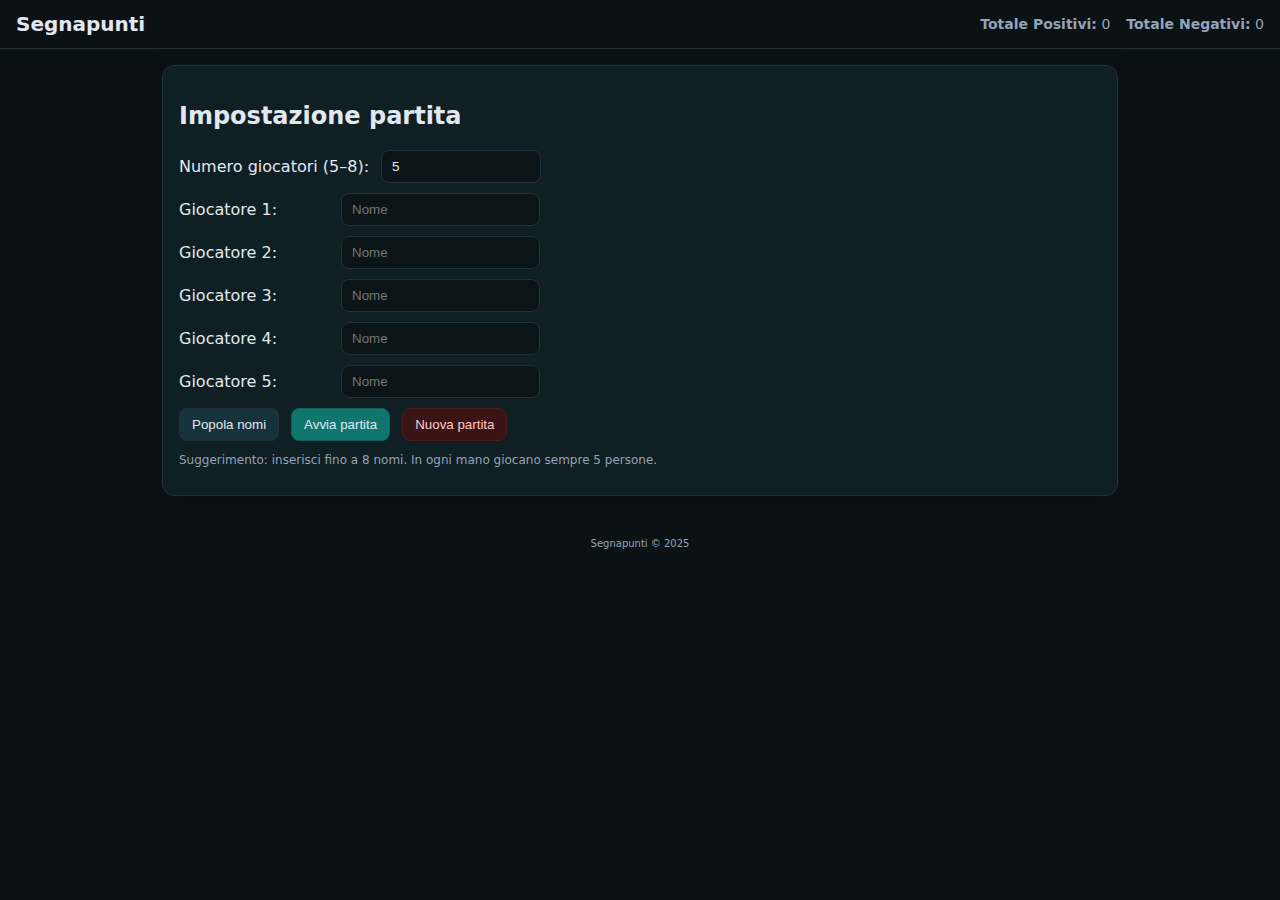
<file: index.html>
<!doctype html>
<html lang="it">
<head>
  <meta charset="utf-8" />
  <meta name="viewport" content="width=device-width, initial-scale=1, viewport-fit=cover" />
  <title>Segnapunti Briscola Chiamata</title>

  <!-- PWA -->
  <meta name="theme-color" content="#0f766e" />
  <link rel="manifest" href="./manifest.webmanifest">
  <link rel="apple-touch-icon" href="./icons/icon-192.png">
  <link rel="icon" href="data:image/svg+xml,%3Csvg xmlns='http://www.w3.org/2000/svg' width='256' height='256'%3E%3Crect width='100%25' height='100%25' fill='%230f766e'/%3E%3Ctext x='50%25' y='55%25' dominant-baseline='middle' text-anchor='middle' font-size='120' fill='white'%3ES%3C/text%3E%3C/svg%3E">

  <!-- Styles -->
  <link rel="stylesheet" href="./styles.css" />
</head>
<body>
  <header class="app-header">
    <h1>Segnapunti</h1>
    <div class="totals">
      <div><strong>Totale Positivi:</strong> <span id="sum-positive">0</span></div>
      <div><strong>Totale Negativi:</strong> <span id="sum-negative">0</span></div>
    </div>
    <!-- NUOVO: reset visibile sempre -->
    <button id="clear-game-top" class="danger small">Nuova partita</button>
  </header>

  <main class="container">
    <!-- Setup Giocatori -->
    <section class="card" id="setup-card">
      <h2>Impostazione partita</h2>
      <div class="row">
        <label>Numero giocatori (5–8):</label>
        <input id="player-count" type="number" min="5" max="8" value="5" />
      </div>
      <div id="players-list"></div>
      <div class="row">
        <button id="add-players">Popola nomi</button>
        <button id="start-game" class="primary">Avvia partita</button>
        <button id="clear-game" class="danger">Nuova partita</button>
      </div>
      <p class="help">Suggerimento: inserisci fino a 8 nomi. In ogni mano giocano sempre 5 persone.</p>
    </section>

    <!-- Stato Giocatori -->
    <section class="card hidden" id="status-card">
      <h2>Giocatori e punteggi</h2>
      <div id="scoreboard"></div>
      <div class="row space-between">
        <div>
          <button id="export-game">Esporta JSON</button>
          <label class="file">
            <input type="file" id="import-game" accept="application/json" />
            Importa JSON
          </label>
        </div>
        <button id="undo-last" class="secondary">Annulla ultima mano</button>
      </div>
    </section>

    <!-- Nuova Mano -->
    <section class="card hidden" id="round-card">
      <h2>Nuova mano</h2>
      <div class="row">
        <label>Giocatori attivi (5):</label>
        <div id="active-players" class="chips"></div>
        <button id="edit-active" class="secondary">Modifica</button>
      </div>

      <div class="row">
        <label>Chiamatore:</label>
        <select id="caller"></select>
      </div>
      <div class="row">
        <label>Compagno:</label>
        <select id="partner"></select>
      </div>

      <div class="row">
        <label>Chiamata:</label>
        <input id="call-value" type="number" inputmode="numeric" min="76" max="120" step="1" value="80" />
        <span class="hint">Valori ammessi: 76–120</span>
      </div>

      <div class="row">
        <label class="switch">
          <input type="checkbox" id="cappotto" />
          <span> Cappotto (raddoppia punti, vincono solo Chiamatore+Compagno)</span>
        </label>
      </div>

      <fieldset class="row">
        <legend>Esito</legend>
        <label><input type="radio" name="winners" value="called" checked /> Chiamata vinta (Chiamatore+Compagno)</label>
        <label><input type="radio" name="winners" value="poor" id="poor-win-radio" /> Poveri vincono</label>
      </fieldset>

      <div class="row">
        <button id="save-round" class="primary">Registra mano</button>
      </div>

      <div class="row">
        <strong>Panchina prossima mano (auto):</strong>
        <div id="bench-next" class="chips"></div>
      </div>
    </section>

    <!-- Storico -->
    <section class="card hidden" id="history-card">
      <h2>Storico mani</h2>
      <div class="table-wrapper">
        <table id="history-table">
          <thead>
            <tr>
              <th>#</th>
              <th>Chiamata</th>
              <th>Cappotto</th>
              <th>Vincitori</th>
              <th>Chiamatore</th>
              <th>Compagno</th>
              <th>Poveri</th>
              <th>Panchina</th>
              <th>Punti (Δ)</th>
            </tr>
          </thead>
          <tbody></tbody>
        </table>
      </div>
    </section>
  </main>

  <!-- Dialog: modifica attivi -->
  <dialog id="active-dialog">
    <h3>Seleziona i 5 giocatori attivi</h3>
    <div id="active-dialog-list" class="list"></div>
    <div class="row right">
      <button id="cancel-active">Annulla</button>
      <button id="confirm-active" class="primary">Conferma</button>
    </div>
  </dialog>

  <footer class="app-footer">
    <small>Segnapunti © 2025</small>
    <!-- Dialog: rinomina giocatore -->
<dialog id="rename-player-dialog">
  <h3>Rinomina giocatore</h3>
  <input type="hidden" id="rename-player-id" />
  <div class="row">
    <label>Nuovo nome:</label>
    <input type="text" id="rename-player-name" placeholder="Nuovo nome" />
  </div>
  <div class="row right">
    <button id="cancel-rename-player">Annulla</button>
    <button id="confirm-rename-player" class="primary">Salva</button>
  </div>
</dialog>
  </footer>

  <script>
    /* ======= State ======= */
    const LS_KEY = 'segnapunti_v1';
    let state = {
      players: [], // [{id,name,total}]
      rounds: [],  // [{...}]
      activeIds: [], // 5 ids in gioco
    };

    /* ======= Utils ======= */
    const byId = (id) => document.getElementById(id);
    const $ = (sel, root = document) => root.querySelector(sel);
    const $$ = (sel, root = document) => [...root.querySelectorAll(sel)];
    const fmt = (n) => Number.isFinite(n) ? (Math.round(n * 10) / 10).toFixed(1) : '-';
    const clone = (o) => JSON.parse(JSON.stringify(o));
    const findPlayer = (id) => state.players.find(p => p.id === id);
    const nameOf = (id) => findPlayer(id)?.name || '—';

    function saveState() {
      localStorage.setItem(LS_KEY, JSON.stringify(state));
      renderAll();
    }
    function loadState() {
      const raw = localStorage.getItem(LS_KEY);
      if (raw) {
        try {
          const parsed = JSON.parse(raw);
          if (parsed?.players && parsed?.rounds) {
            state = parsed;
          }
        } catch {}
      }
    }
    
function migrateState() {
    // Assicura proprietà removed e rimuove dagli attivi eventuali rimossi
    state.players.forEach(p => {
      if (typeof p.removed !== 'boolean') p.removed = false;
    });
    state.activeIds = state.activeIds.filter(id => {
      const pl = findPlayer(id);
      return pl && !pl.removed;
    });
  }
    

    function initPlayersUI() {
      const container = byId('players-list');
      container.innerHTML = '';
      const count = Number(byId('player-count').value || 5);
      const n = Math.max(5, Math.min(8, count));

      // Build inputs for names (up to n)
      for (let i = 0; i < n; i++) {
        const val = state.players[i]?.name || '';
        const row = document.createElement('div');
        row.className = 'row';
        row.innerHTML = `
          <label>Giocatore ${i+1}:</label>
          <input type="text" id="pname-${i}" placeholder="Nome" value="${val}" />
        `;
        container.appendChild(row);
      }
    }

    function populateDefaultNames() {
      const n = Number(byId('player-count').value || 5);
      for (let i = 0; i < n; i++) {
        const input = byId('pname-' + i);
        if (input && !input.value.trim()) {
          input.value = 'Giocatore ' + (i + 1);
        }
      }
    }

    function startGame() {
      const n = Number(byId('player-count').value || 5);
      if (n < 5 || n > 8) {
        alert('Il numero di giocatori deve essere tra 5 e 8.');
        return;
      }
      const players = [];
      for (let i = 0; i < n; i++) {
        const name = byId('pname-' + i)?.value.trim();
        if (!name) {
          alert('Inserisci tutti i nomi.');
          return;
        }
        players.push({ id: crypto.randomUUID(), name, total: 0, removed: false });
      }
      state.players = players;
      state.rounds = [];
      // Attivi iniziali: primi 5
      state.activeIds = players.slice(0, 5).map(p => p.id);
      saveState();
    }

    function clearGame() {
      if (!confirm('Sicuro di voler azzerare la partita?')) return;
      localStorage.removeItem(LS_KEY);
      state = { players: [], rounds: [], activeIds: [] };
      renderAll();
    }


  function removePlayer(playerId) {
    const p = findPlayer(playerId);
    if (!p) return;
    if (p.removed) {
      alert('Questo giocatore è già stato rimosso.');
      return;
    }

    const wasActive = state.activeIds.includes(p.id);
    const msg = wasActive
      ? `Stai rimuovendo "${p.name}" che è tra i 5 attivi.\n` +
        `Il suo punteggio resterà congelato e dovrai selezionare nuovamente i 5 attivi.`
      : `Stai rimuovendo "${p.name}". Il suo punteggio resterà congelato.`;
    if (!confirm(msg)) return;

    // Congela: impostiamo removed = true. Il totale rimane com'è.
    p.removed = true;

    // Toglilo dagli attivi
    state.activeIds = state.activeIds.filter(id => id !== p.id);

    // Se era selezionato come Chiamatore/Compagno nella UI corrente, azzera le select
    if (byId('caller')?.value === p.id) byId('caller').selectedIndex = 0;
    if (byId('partner')?.value === p.id) byId('partner').selectedIndex = 0;

    // Mantieni integrità attivi
    ensureActiveIntegrity();

    saveState();
  }



  function openRenamePlayerDialog(playerId) {
    const p = findPlayer(playerId);
    if (!p) return;
    byId('rename-player-id').value = p.id;
    const input = byId('rename-player-name');
    input.value = p.name;
    byId('rename-player-dialog').showModal();
    setTimeout(() => input.focus(), 0);
  }

  function confirmRenamePlayer() {
    const id = byId('rename-player-id').value;
    const newName = byId('rename-player-name').value.trim();
    if (!newName) {
      alert('Inserisci un nome valido.');
      return;
    }
    const p = findPlayer(id);
    if (!p) return;
    p.name = newName;
    byId('rename-player-dialog').close();
    saveState();
  }

  function cancelRenamePlayer() {
    byId('rename-player-dialog').close();
  }



    /* ======= Scoring ======= */
    function basePointsForCall(v) {
      v = Number(v);
      if (v >= 76 && v <= 80)   return { caller: 1,  partner: 0.5, poor: 0.5 };
      if (v >= 81 && v <= 85)   return { caller: 2,  partner: 1,   poor: 1   };
      if (v >= 86 && v <= 90)   return { caller: 3,  partner: 1.5, poor: 1.5 };
      if (v >= 91 && v <= 95)   return { caller: 4,  partner: 2,   poor: 2   };
      if (v >= 96 && v <= 100)  return { caller: 5,  partner: 2.5, poor: 2.5 };
      if (v >= 101 && v <= 105) return { caller: 6,  partner: 3,   poor: 3   };
      if (v >= 106 && v <= 110) return { caller: 7,  partner: 3.5, poor: 3.5 };
      if (v >= 111 && v <= 115) return { caller: 8,  partner: 4,   poor: 4   };
      if (v >= 116 && v <= 119) return { caller: 9,  partner: 4.5, poor: 4.5 }; /* NUOVO */
      if (v === 120)            return { caller:10, partner: 5,    poor: 5   };
      return null;
    }

    function computeRoundPoints({ callValue, winners, cappotto, callerId, partnerId, activeIds }) {
      const base = basePointsForCall(callValue);
      if (!base) throw new Error('Valore chiamata non valido. Usa 76–120.');
      const sign = (winners === 'called') ? +1 : -1;
      const mult = cappotto ? 2 : 1;

      const points = {};
      const poorIds = activeIds.filter(id => id !== callerId && id !== partnerId);

      // Assegna punti ai 5 attivi
      for (const pid of activeIds) {
        let val = 0;
        if (pid === callerId) val = base.caller * sign;
        else if (pid === partnerId) val = base.partner * sign;
        else val = base.poor * (-sign);

        points[pid] = val * mult;
      }
      return { points, poorIds };
    }

    /* ======= Rotation (bench next hand) ======= */
    function computeNextBench(totalPlayers, { callerId, partnerId, poorIds }) {
      if (totalPlayers <= 5) return [];
      if (totalPlayers === 6) return [callerId];
      if (totalPlayers === 7) return [callerId, partnerId];
      if (totalPlayers === 8) return poorIds.slice(); // i 3 poveri
      // fallback
      const benchSize = totalPlayers - 5;
      const available = [callerId, partnerId, ...poorIds];
      return available.slice(0, benchSize);
    }

 function applyNextActiveFromBench(benchIds) {
  const allIds = nonRemovedPlayers().map(p => p.id);
  const activeNext = allIds.filter(id => !benchIds.includes(id));
  state.activeIds = activeNext.slice(0, 5);
}

    /* ======= Render ======= */
    function renderAll() {
      const hasPlayers = state.players.length >= 5;

      byId('setup-card').classList.toggle('hidden', hasPlayers);
      byId('status-card').classList.toggle('hidden', !hasPlayers);
      byId('round-card').classList.toggle('hidden', !hasPlayers);
      byId('history-card').classList.toggle('hidden', !hasPlayers);
      // Mostra tasto reset in header solo se c'è una partita in corso
      byId('clear-game-top').classList.toggle('hidden', !hasPlayers);

      if (!hasPlayers) {
        initPlayersUI();
        return;
      }

      renderScoreboard();
      renderActiveArea();
      renderHistory();
      updateTotals();
    }

    function renderScoreboard() {
    const container = byId('scoreboard');
    const rows = state.players.map(p => {
      const isActive = state.activeIds.includes(p.id);
      const removed = !!p.removed;
      const actions = removed
        ? `<span class="badge-removed">RIMOSSO</span>
           <span class="actions-inline">
             <button class="link" data-act="rename" data-id="${p.id}">Rinomina</button>
           </span>`
        : `<span class="actions-inline">
             <button class="link" data-act="rename" data-id="${p.id}">Rinomina</button>
             <button class="link danger" data-act="remove" data-id="${p.id}">Rimuovi</button>
           </span>`;

      return `
        <div class="score-row ${isActive ? 'active' : ''} ${removed ? 'removed' : ''}">
          <div class="name">
            ${p.name}
            ${actions}
          </div>
          <div class="total">${fmt(p.total)}</div>
        </div>
      `;
    }).join('');
    container.innerHTML = `
      <div class="score-header">
        <div class="name">Giocatore</div>
        <div class="total">Totale</div>
      </div>
      ${rows}
    `;

    // Delegazione eventi per pulsanti Rinomina/Rimuovi
    container.querySelectorAll('button[data-act]').forEach(btn => {
      btn.addEventListener('click', (e) => {
        const id = e.currentTarget.getAttribute('data-id');
        const act = e.currentTarget.getAttribute('data-act');
        if (act === 'rename') openRenamePlayerDialog(id);
        if (act === 'remove') removePlayer(id);
      });
    });

    }

    function renderActiveArea() {
      const chips = state.activeIds.map(id => `<span class="chip">${nameOf(id)}</span>`).join('');
      byId('active-players').innerHTML = chips;
ensureActiveIntegrity();
     
const callerSel = byId('caller');
const partnerSel = byId('partner');
const options = state.activeIds.map(id => `<option value="${id}">${nameOf(id)}</option>`).join('');
callerSel.innerHTML = `<option value="" disabled selected>Seleziona...</option>` + options;
partnerSel.innerHTML = `<option value="" disabled selected>Seleziona...</option>` + options;

// Aggiorna bench prossima mano
updateBenchPreview()

    }

    function getWinnersValue() {
      return $('input[name="winners"]:checked')?.value || 'called';
    }

    function updateBenchPreview() {
      const callerId = byId('caller').value || null;
      const partnerId = byId('partner').value || null;
      if (!callerId || !partnerId || callerId === partnerId) {
        byId('bench-next').innerHTML = `<span class="chip ghost">Scegli chiamatore e compagno per vedere la panchina</span>`;
        return;
      }
      const poorIds = state.activeIds.filter(id => id !== callerId && id !== partnerId);
    const bench = computeNextBench(nonRemovedPlayers().length, { callerId, partnerId, poorIds });
      byId('bench-next').innerHTML = bench.length
        ? bench.map(id => `<span class="chip warn">${nameOf(id)}</span>`).join('')
        : `<span class="chip">Nessuno (siamo in 5)</span>`;
    }

    function renderHistory() {
      const tbody = byId('history-table').querySelector('tbody');
      tbody.innerHTML = '';
      state.rounds.forEach((r, idx) => {
        const poveriNames = r.roles.poorIds.map(nameOf).join(', ');
        const benchNames = r.benchIds.map(nameOf).join(', ');
        const delta = Object.entries(r.pointsApplied).map(([pid, v]) =>
          `${nameOf(pid)}: ${fmt(v)}`
        ).join(' · ');
        const tr = document.createElement('tr');
        tr.innerHTML = `
          <td>${idx + 1}</td>
          <td>${r.callValue}</td>
          <td>${r.cappotto ? 'Sì' : 'No'}</td>
          <td>${r.winners === 'called' ? 'Chiamata' : 'Poveri'}</td>
          <td>${nameOf(r.roles.callerId)}</td>
          <td>${nameOf(r.roles.partnerId)}</td>
          <td>${poveriNames}</td>
          <td>${benchNames}</td>
          <td>${delta}</td>
        `;
        tbody.appendChild(tr);
      });
    }

    function updateTotals() {
      const sumPos = state.players.reduce((a, p) => a + (p.total > 0 ? p.total : 0), 0);
      const sumNegAbs = state.players.reduce((a, p) => a + (p.total < 0 ? -p.total : 0), 0);
      byId('sum-positive').textContent = fmt(sumPos);
      byId('sum-negative').textContent = fmt(sumNegAbs);
    }

    function recomputeTotals() {
      state.players.forEach(p => p.total = 0);
      for (const r of state.rounds) {
        for (const [pid, val] of Object.entries(r.pointsApplied)) {
          const pl = findPlayer(pid);
          if (pl) pl.total += val;
        }
      }
    }

    /* ======= Handlers ======= */
    function handleSaveRound() {
      const activeIds = state.activeIds.slice();
      if (activeIds.length !== 5) {
        alert('Devono essere selezionati esattamente 5 giocatori attivi.');
        return;
      }

      const callerId = byId('caller').value;
      const partnerId = byId('partner').value;
      if (!callerId || !partnerId) {
        alert('Seleziona chiamatore e compagno.');
        return;
      }
      if (callerId === partnerId) {
        alert('Chiamatore e compagno devono essere diversi.');
        return;
      }

      const callValue = Number(byId('call-value').value);
      const base = basePointsForCall(callValue);
      if (!base) {
        alert('Chiamata non valida. Valori ammessi: 76–120.');
        return;
      }

      const cappotto = byId('cappotto').checked;
      const winners = getWinnersValue();

      if (cappotto && winners === 'poor') {
        alert('Con Cappotto possono vincere solo Chiamatore e Compagno.');
        return;
      }

      const { points, poorIds } = computeRoundPoints({
        callValue, winners, cappotto, callerId, partnerId, activeIds
      });

      for (const [pid, val] of Object.entries(points)) {
        const pl = findPlayer(pid);
        if (pl) pl.total += val;
      }

    const benchIds = computeNextBench(nonRemovedPlayers().length, { callerId, partnerId, poorIds });
      const round = {
        id: crypto.randomUUID(),
        callValue, cappotto, winners,
        roles: { callerId, partnerId, poorIds },
        activeIds,
        benchIds,
        pointsApplied: points,
        ts: Date.now()
      };
      state.rounds.push(round);
      saveState();

      byId('caller').selectedIndex = 0;
      byId('partner').selectedIndex = 0;
      byId('cappotto').checked = false;
      $('input[name="winners"][value="called"]').checked = true;
      updateBenchPreview();
    }

    function handleUndoLast() {
      if (!state.rounds.length) return;
      if (!confirm('Annullare l’ultima mano?')) return;
      state.rounds.pop();
      recomputeTotals();

      if (state.rounds.length) {
        state.activeIds = state.rounds[state.rounds.length - 1].activeIds.slice();
      } else {
        state.activeIds = state.players.slice(0, 5).map(p => p.id);
      }

      saveState();
    }

    function openActiveDialog() 
{
  const dlg = byId('active-dialog');
  const list = byId('active-dialog-list');
  const selected = new Set(state.activeIds);
  const items = nonRemovedPlayers().map(p => `
    <label class="check">
      <input type="checkbox" value="${p.id}" ${selected.has(p.id) ? 'checked' : ''} />
      <span>${p.name}</span>
    </label>
  `).join('');
  list.innerHTML = items;
  dlg.showModal();
}

    function confirmActiveDialog() {
      const dlg = byId('active-dialog');
      const ids = $$('#active-dialog-list input[type="checkbox"]:checked').map(i => i.value);
      if (ids.length !== 5) {
        alert('Seleziona esattamente 5 giocatori.');
        return;
      }
      state.activeIds = ids;
      dlg.close();
      saveState();
    }

    function handleCappottoToggle() {
      const cappotto = byId('cappotto').checked;
      const poorRadio = byId('poor-win-radio');
      poorRadio.disabled = cappotto;
      if (cappotto && poorRadio.checked) {
        $('input[name="winners"][value="called"]').checked = true;
      }
    }

    function exportGame() {
      const data = clone(state);
      const blob = new Blob([JSON.stringify(data, null, 2)], { type: 'application/json' });
      const url = URL.createObjectURL(blob);
      const a = document.createElement('a');
      a.href = url;
      a.download = `segnapunti_${new Date().toISOString().slice(0,19).replace(/[:T]/g,'-')}.json`;
      a.click();
      URL.revokeObjectURL(url);
    }

    function importGameFile(e) {
      const file = e.target.files?.[0];
      if (!file) return;
      const reader = new FileReader();
      reader.onload = () => {
        try {
          const data = JSON.parse(reader.result);
          if (!Array.isArray(data.players) || !Array.isArray(data.rounds)) {
            throw new Error('Formato non valido');
          }
          state = data;
          saveState();
        } catch (err) {
          alert('Import fallito: ' + err.message);
        }
      };
      reader.readAsText(file);
    }
    

  const nonRemovedPlayers = () => state.players.filter(p => !p.removed);

  function ensureActiveIntegrity() {
    // Toglie dagli attivi eventuali rimossi
    const allowed = new Set(nonRemovedPlayers().map(p => p.id));
    state.activeIds = state.activeIds.filter(id => allowed.has(id));

    // Se mancano giocatori per arrivare a 5 e ce ne sono disponibili, proponi il dialog
    if (state.activeIds.length < 5 && nonRemovedPlayers().length >= 5) {
      // Apri il dialog attivi per forzare la selezione a 5
      openActiveDialog();
    }
  }

    /* ======= Events ======= */
    byId('player-count').addEventListener('change', initPlayersUI);
    byId('add-players').addEventListener('click', populateDefaultNames);
    byId('start-game').addEventListener('click', startGame);
    byId('clear-game').addEventListener('click', clearGame);
    byId('clear-game-top').addEventListener('click', clearGame);

    byId('save-round').addEventListener('click', handleSaveRound);
    byId('undo-last').addEventListener('click', handleUndoLast);
    byId('export-game').addEventListener('click', exportGame);
    byId('import-game').addEventListener('change', importGameFile);

    byId('edit-active').addEventListener('click', openActiveDialog);
    byId('cancel-active').addEventListener('click', () => byId('active-dialog').close());
    byId('confirm-active').addEventListener('click', confirmActiveDialog);

    byId('caller').addEventListener('change', updateBenchPreview);
    byId('partner').addEventListener('change', updateBenchPreview);
    byId('cappotto').addEventListener('change', handleCappottoToggle);

    // Init
    loadState();
    migrateState();
    renderAll();

    // PWA / Service Worker (percorsi relativi per GitHub Pages)
    if ('serviceWorker' in navigator) {
      window.addEventListener('load', () => {
        navigator.serviceWorker.register('./sw.js').catch(() => {});
      });
    }
  </script>
</body>
</html>
</file>
<file: styles.css>
:root {
  --bg: #0b1215;
  --card: #0f1f23;
  --muted: #94a3b8;
  --text: #e2e8f0;
  --accent: #0ea5a6;
  --accent-dark: #0f766e;
  --danger: #ef4444;
  --warn: #f59e0b;
  --ok: #22c55e;
  --border: #22313a;
}

* { box-sizing: border-box; }
html, body {
  margin: 0; padding: 0;
  background: var(--bg); color: var(--text);
  font-family: system-ui, -apple-system, Segoe UI, Roboto, 'Helvetica Neue', Arial, 'Noto Sans', 'Liberation Sans', sans-serif;
  -webkit-font-smoothing: antialiased; -moz-osx-font-smoothing: grayscale;
}
a { color: var(--accent); text-decoration: none; }

.app-header {
  position: sticky; top: 0; z-index: 10;
  background: linear-gradient(180deg, #0b1215, rgba(11,18,21,0.9));
  border-bottom: 1px solid var(--border);
  padding: 12px 16px;
  display: flex; align-items: center; justify-content: space-between; gap: 16px;
}
.app-header h1 { margin: 0; font-size: 20px; }
.app-header .totals { display: flex; gap: 16px; font-size: 14px; color: var(--muted); }

.container { max-width: 980px; margin: 16px auto; padding: 0 12px; }

.card {
  background: var(--card);
  border: 1px solid var(--border);
  border-radius: 12px;
  padding: 16px;
  margin-bottom: 16px;
  box-shadow: 0 10px 30px rgba(0,0,0,0.15);
}
.hidden { display: none; }

.row {
  display: flex; align-items: center; gap: 12px;
  margin: 10px 0;
  flex-wrap: wrap;
}
.row.space-between { justify-content: space-between; }
.row.right { justify-content: flex-end; }
.help, .hint { color: var(--muted); font-size: 12px; }

input[type="text"], input[type="number"], select {
  background: #0b1518; border: 1px solid var(--border); color: var(--text);
  padding: 8px 10px; border-radius: 8px; min-width: 160px;
}
label { min-width: 150px; }

button {
  background: #16333b; color: var(--text); border: 1px solid var(--border);
  padding: 8px 12px; border-radius: 8px; cursor: pointer;
  transition: transform 0.02s ease-in-out, filter 0.15s;
}
button:hover { filter: brightness(1.05); }
button:active { transform: translateY(1px); }
button.primary { background: var(--accent-dark); border-color: #0b615a; }
button.secondary { background: #14272e; }
button.danger { background: #3a1414; border-color: #4d1a1a; color: #fecaca; }

/* NUOVO: variante compatta per l'header */
button.small { padding: 6px 8px; font-size: 12px; }

.file input { display: none; }
.file { background: #14272e; padding: 8px 12px; border-radius: 8px; border: 1px dashed var(--border); cursor: pointer; }

.switch { display: flex; align-items: center; gap: 8px; }

.table-wrapper { overflow-x: auto; }
table { width: 100%; border-collapse: collapse; }
th, td { border-bottom: 1px solid var(--border); padding: 8px; text-align: left; }
thead th { color: var(--muted); font-weight: 600; }

.score-header, .score-row {
  display: grid; grid-template-columns: 1fr 100px; gap: 8px; align-items: center;
  padding: 6px 8px; border-bottom: 1px dashed var(--border);
}
.score-header { color: var(--muted); }
.score-row.active { background: rgba(14,165,166,0.12); border-radius: 6px; }

.chips { display: flex; gap: 8px; flex-wrap: wrap; }
.chip {
  background: #12292f; border: 1px solid var(--border);
  color: var(--text); padding: 4px 8px; border-radius: 999px; font-size: 12px;
}
.chip.warn { background: #2b1f05; border-color: #6b4f0e; color: #fde68a; }
.chip.ghost { opacity: 0.7; }

dialog {
  border: 1px solid var(--border);
  border-radius: 12px; padding: 16px; background: var(--card); color: var(--text);
  max-width: 720px; width: calc(100% - 32px);
}
dialog::backdrop { backdrop-filter: blur(2px); background: rgba(0,0,0,0.4); }

.list { display: grid; grid-template-columns: repeat(auto-fit, minmax(180px, 1fr)); gap: 8px; }
.check { display: flex; align-items: center; gap: 8px; padding: 6px 8px; background: #0b1518; border: 1px solid var(--border); border-radius: 8px; }

.app-footer { text-align: center; color: var(--muted); padding: 24px 0; font-size: 12px; }

/* Small screens */
@media (max-width: 480px) {
  label { min-width: auto; width: 100%; }
  input[type="text"], input[type="number"], select { width: 100%; }
  .row { gap: 8px; }
}
/* Mostra chiaramente i giocatori rimossi */
.score-row.removed {
  opacity: 0.6;
  filter: grayscale(0.3);
}
.badge-removed {
  display: inline-block;
  margin-left: 8px;
  padding: 2px 6px;
  border-radius: 6px;
  background: #3a1414;
  color: #fecaca;
  font-size: 11px;
  border: 1px solid #4d1a1a;
}

/* Azioni leggere a lato del nome */
.actions-inline {
  display: inline-flex;
  gap: 8px;
  margin-left: 10px;
}
button.link {
  background: transparent;
  border: none;
  color: var(--muted);
  text-decoration: underline;
  font-size: 12px;
  padding: 0;
  cursor: pointer;
}
button.link.danger {
  color: #fca5a5;
}
</file>
